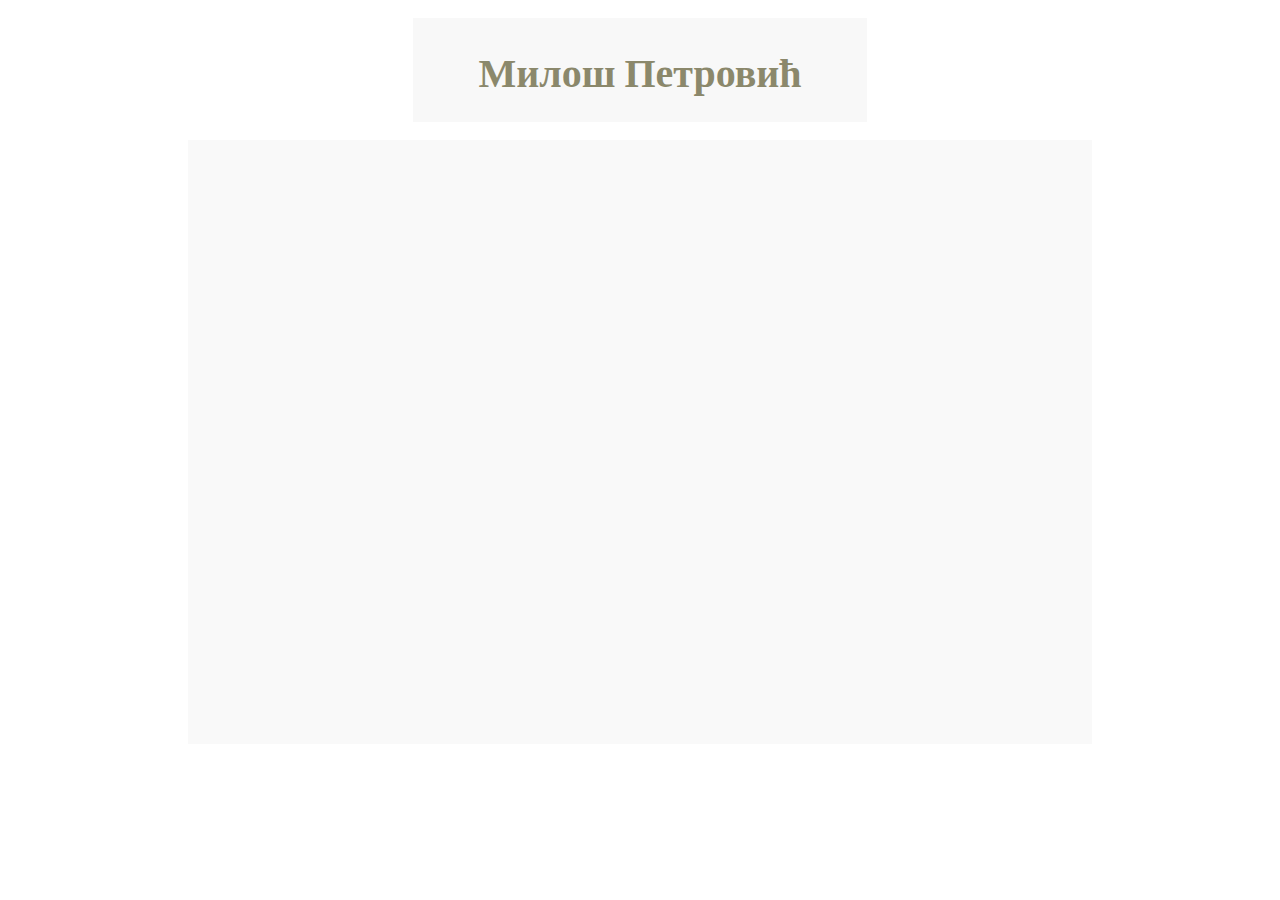
<file: Nedelja1/index.html>
<!DOCTYPE html>
<html lang="en">
<head>
    <meta charset="UTF-8">
    <meta name="viewport" content="width=device-width, initial-scale=1.0">
    <meta http-equiv="X-UA-Compatible" content="ie=edge">
    <link href="https://fonts.googleapis.com/css?family=Lobster+Two&display=swap" rel="stylesheet">
    <link rel="stylesheet" href="style.css">
    <title>Портфолио | Милош Петровић</title>
</head>
<body>
    <header>
        <br>
        <div class="naslov">
            <h1>Милош Петровић</h1>
        </div>
    </header>
    <br>
    <main class="omotac">
        <section>
              
        </section>

        <section>

        </section>

        <aside>

        </aside>

        <section>

        </section>
    </main>
    <footer>


    </footer>
</body>
</html>
</file>
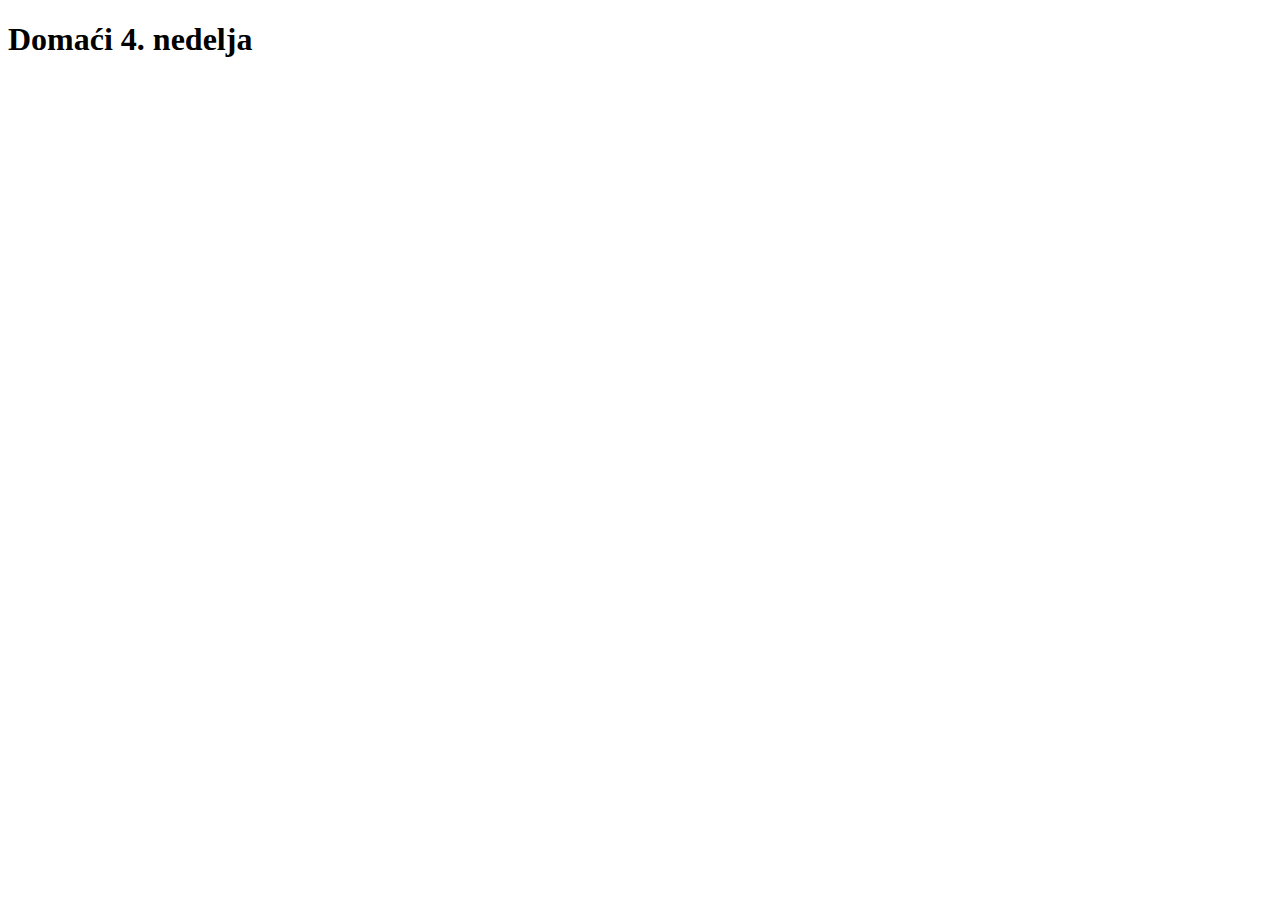
<file: Nedelja4/index.html>
<!DOCTYPE html>
<html lang="en">

<head>
    <meta charset="UTF-8">
    <meta name="viewport" content="width=device-width, initial-scale=1.0">
    <meta http-equiv="X-UA-Compatible" content="ie=edge">
    <title>ToDoB00tCamp</title>
    <link rel="stylesheet" type="text/css" href="">
</head>

<body>
    <header>
        <h1>Domaći 4. nedelja</h1>
    </header>
    <main>
        <div id='rec'></div>
    </main>
<script src='index.js'></script>
</body>
</html>
</file>
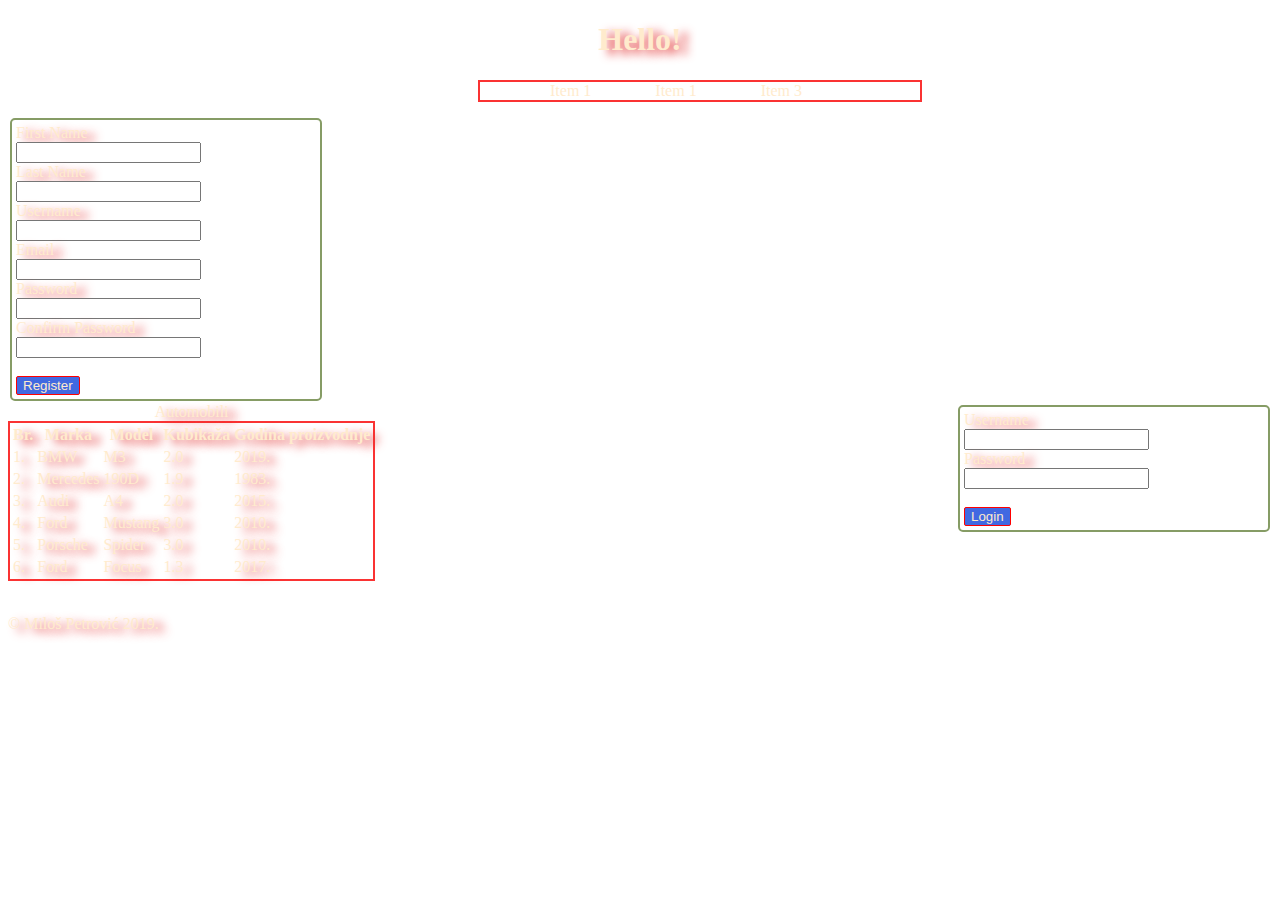
<file: Nedelja1/četvrtak/index.html>
<!DOCTYPE html>
<html>
    <head>
        <title>Hello</title>
        <link rel="stylesheet" href="index.css">
    </head>
    <body>
        <header>
            <h1>Hello!</h1>
            <nav>
                <ul>
                    <li>Item 1</li>
                    <li>Item 1</li>
                    <li>Item 3</li>
                </ul>
            </nav>
        </header>
        <main>
        <form action="https://www.google.com">
            <label for="firstname">First Name</label><br> 
            <input type="text" name="firstname" label="for"/><br>
            <label for="lastname">Last Name</label><br>
            <input type="text" name="lastname" label="for"/><br>
            <label for="username">Username</label><br>
            <input type="text" name="username"label="for"/><br>
            <label for="email">Email</label><br>
            <input type="email" name="email" label="for"/><br>
            <label for="password">Password</label><br>
            <input type="password" name="pass" label="for"/><br>
            <label for="confirmpass">Confirm Password</label><br>
            <input type="password" name="confirmpass" label="for"/><br><br>
            <input type="submit" value="Register" name="register" label="for"/>
        </form>
        <form class="a" action="https://google.com">
            <label for="username">Username</label><br>
            <input type="text" name="username"label="for"/><br>
            <label for="password">Password</label><br>
            <input type="password" name="password" label="for"/><br><br>
            <input type="submit" value="Login" label="for"/>
    
            </form>
        <table>
            <caption>Automobili</caption>
            <thead>
                <tr>
                    <th>Br.</th>
                    <th>Marka</th>
                    <th>Model</th>
                    <th>Kubikaža</th>
                    <th>Godina proizvodnje</th>
                </tr>
            </thead>
                <tbody>
                    <tr>
                        <td>1.</td>
                        <td>BMW</td>
                        <td>M3</td>
                        <td>2.0</td>
                        <td>2019.</td>
                    </tr>
                    <tr>
                            <td>2.</td>
                            <td>Mercedes</td>
                            <td>190D</td>
                            <td>1.9</td>
                            <td>1983.</td>
                        </tr>
                        <tr>
                                <td>3.</td>
                                <td>Audi</td>
                                <td>A4</td>
                                <td>2.0</td>
                                <td>2015.</td>
                            </tr>
                            <tr>
                                    <td>4.</td>
                                    <td>Ford</td>
                                    <td>Mustang</td>
                                    <td>3.0</td>
                                    <td>2010.</td>
                                </tr>
                                <tr>
                                        <td>5.</td>
                                        <td>Porsche</td>
                                        <td>Spider</td>
                                        <td>3.0</td>
                                        <td>2010.</td>
                                    </tr>
                                    <tr>
                                            <td>6.</td>
                                            <td>Ford</td>
                                            <td>Focus</td>
                                            <td>1.3</td>
                                            <td>2017.</td>
                                        </tr>
                </tbody>  
        </table>
        <br>
        
        </main>
        <footer>
            <p>&copy; Miloš Petrović 2019.</p>
        </footer>
       
    </body>
</html>
</file>
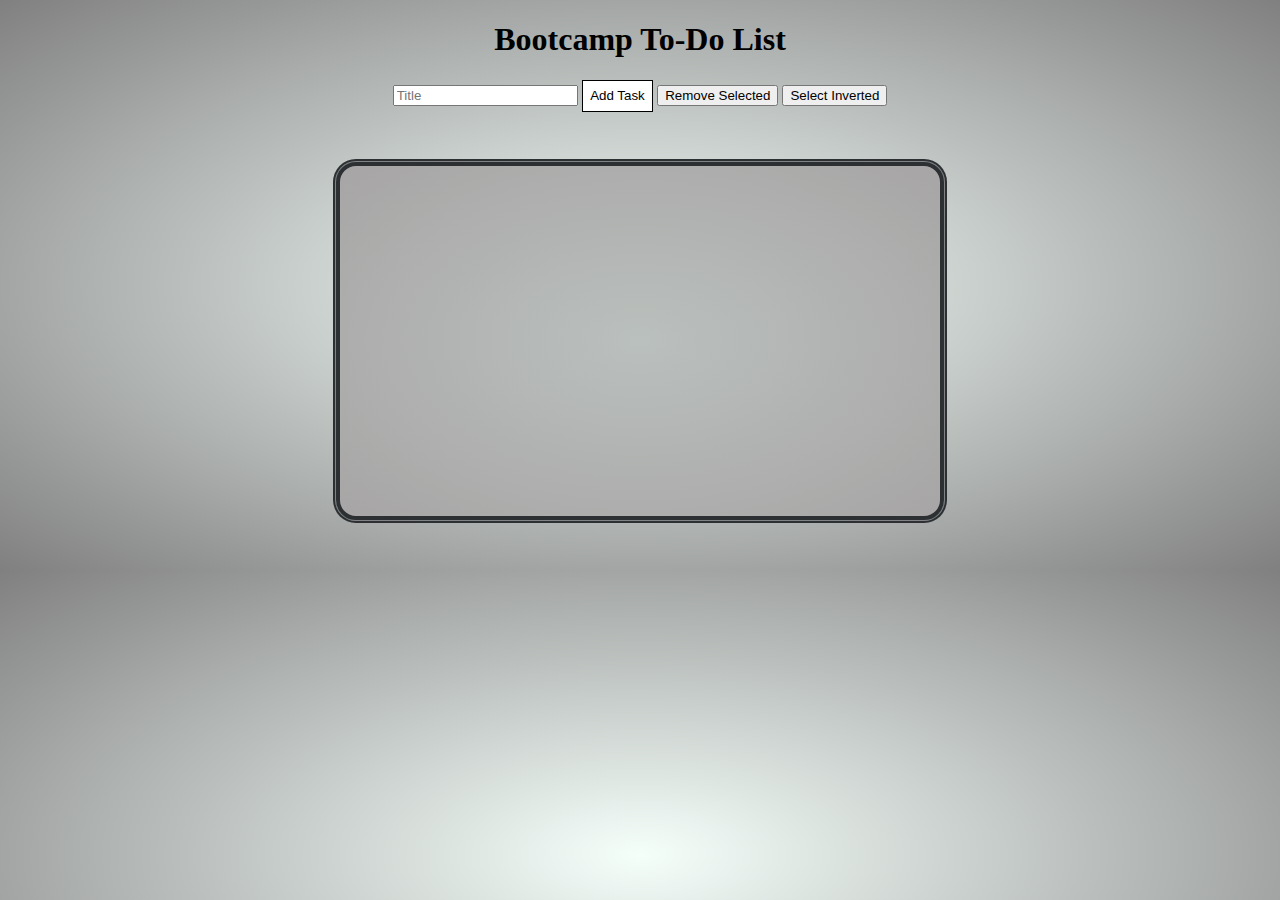
<file: Nedelja4/ToDoLista/index.html>
<!DOCTYPE html>
<html lang="en">

<head>
    <meta charset="UTF-8">
    <meta name="viewport" content="width=device-width, initial-scale=1.0">
    <meta http-equiv="X-UA-Compatible" content="ie=edge">
    <title>ToDoB00tCamp</title>
    <link rel="stylesheet" type="text/css" href="./assets/css/style.css">
</head>

<body>
    <header>
        <h1>Bootcamp To-Do List</h1>
    </header>
    <main>
        <section>
            <div>
                <input type="text" id='txt-title' placeholder="Title" />
                <input type="submit" id='btn-add' value="Add Task" />
                <input type="submit" id='btn-remove' value="Remove Selected" />
                <input type="submit" id='select-inverted' value="Select Inverted" />
            </div>
        </section>
        <section>
            <div id='tasks-container'>
               
            </div>
        </section>
    </main>
</body>

</html>
</file>
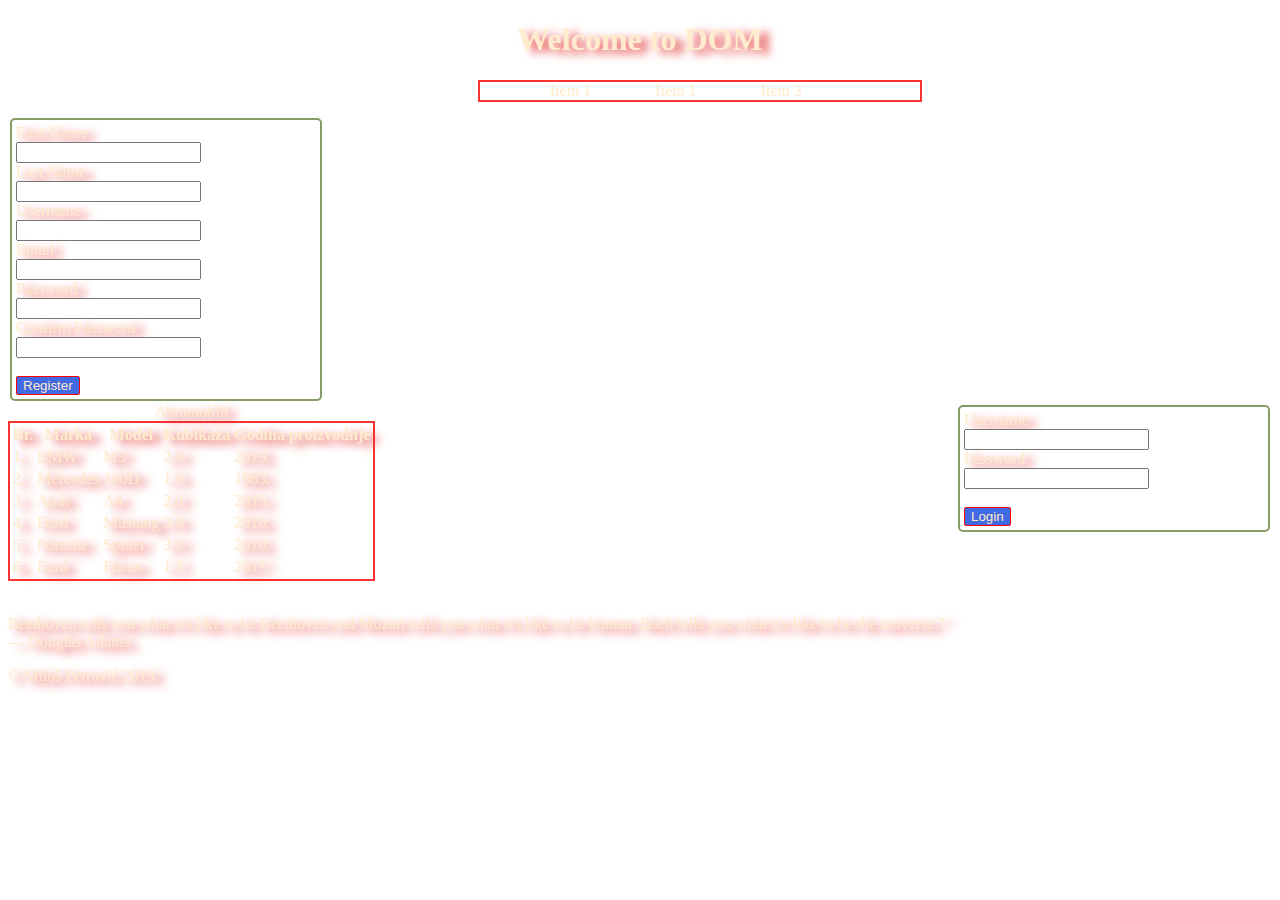
<file: Nedelja2/Dan 1/Zadatak 2/index.html>
<!DOCTYPE html>
<html>
    <head>
        <title>Hello</title>
        <link rel="stylesheet" href="index.css">
    </head>
    <body>
        <header>
            <h1 id="naslov">Hello!</h1>
            <nav>
                <ul>
                    <li>Item 1</li>
                    <li>Item 1</li>
                    <li>Item 3</li>
                </ul>
            </nav>
        </header>
        <main>
        <form action="https://www.google.com">
            <label for="firstname">First Name</label><br> 
            <input type="text" name="firstname" label="for"/><br>
            <label for="lastname">Last Name</label><br>
            <input type="text" name="lastname" label="for"/><br>
            <label for="username">Username</label><br>
            <input type="text" name="username"label="for"/><br>
            <label for="email">Email</label><br>
            <input type="email" name="email" label="for"/><br>
            <label for="password">Password</label><br>
            <input type="password" name="pass" label="for"/><br>
            <label for="confirmpass">Confirm Password</label><br>
            <input type="password" name="confirmpass" label="for"/><br><br>
            <input type="submit" value="Register" name="register" label="for"/>
        </form>
        <form class="a" action="https://google.com">
            <label for="username">Username</label><br>
            <input type="text" name="username"label="for"/><br>
            <label for="password">Password</label><br>
            <input type="password" name="password" label="for"/><br><br>
            <input type="submit" value="Login" label="for"/>
    
            </form>
        <table>
            <caption>Automobili</caption>
            <thead>
                <tr>
                    <th>Br.</th>
                    <th>Marka</th>
                    <th>Model</th>
                    <th>Kubikaža</th>
                    <th>Godina proizvodnje</th>
                </tr>
            </thead>
                <tbody>
                    <tr>
                        <td>1.</td>
                        <td>BMW</td>
                        <td>M3</td>
                        <td>2.0</td>
                        <td>2019.</td>
                    </tr>
                    <tr>
                            <td>2.</td>
                            <td>Mercedes</td>
                            <td>190D</td>
                            <td>1.9</td>
                            <td>1983.</td>
                        </tr>
                        <tr>
                                <td>3.</td>
                                <td>Audi</td>
                                <td>A4</td>
                                <td>2.0</td>
                                <td>2015.</td>
                            </tr>
                            <tr>
                                    <td>4.</td>
                                    <td>Ford</td>
                                    <td>Mustang</td>
                                    <td>3.0</td>
                                    <td>2010.</td>
                                </tr>
                                <tr>
                                        <td>5.</td>
                                        <td>Porsche</td>
                                        <td>Spider</td>
                                        <td>3.0</td>
                                        <td>2010.</td>
                                    </tr>
                                    <tr>
                                            <td>6.</td>
                                            <td>Ford</td>
                                            <td>Focus</td>
                                            <td>1.3</td>
                                            <td>2017.</td>
                                        </tr>
                </tbody>  
        </table>
        <br>
        <div id="tekst"></div>
        </main>
        <footer>
            <p>&copy; Miloš Petrović 2019.</p>
        </footer>
       <script src="index.js"></script>
    </body>
</html>
</file>
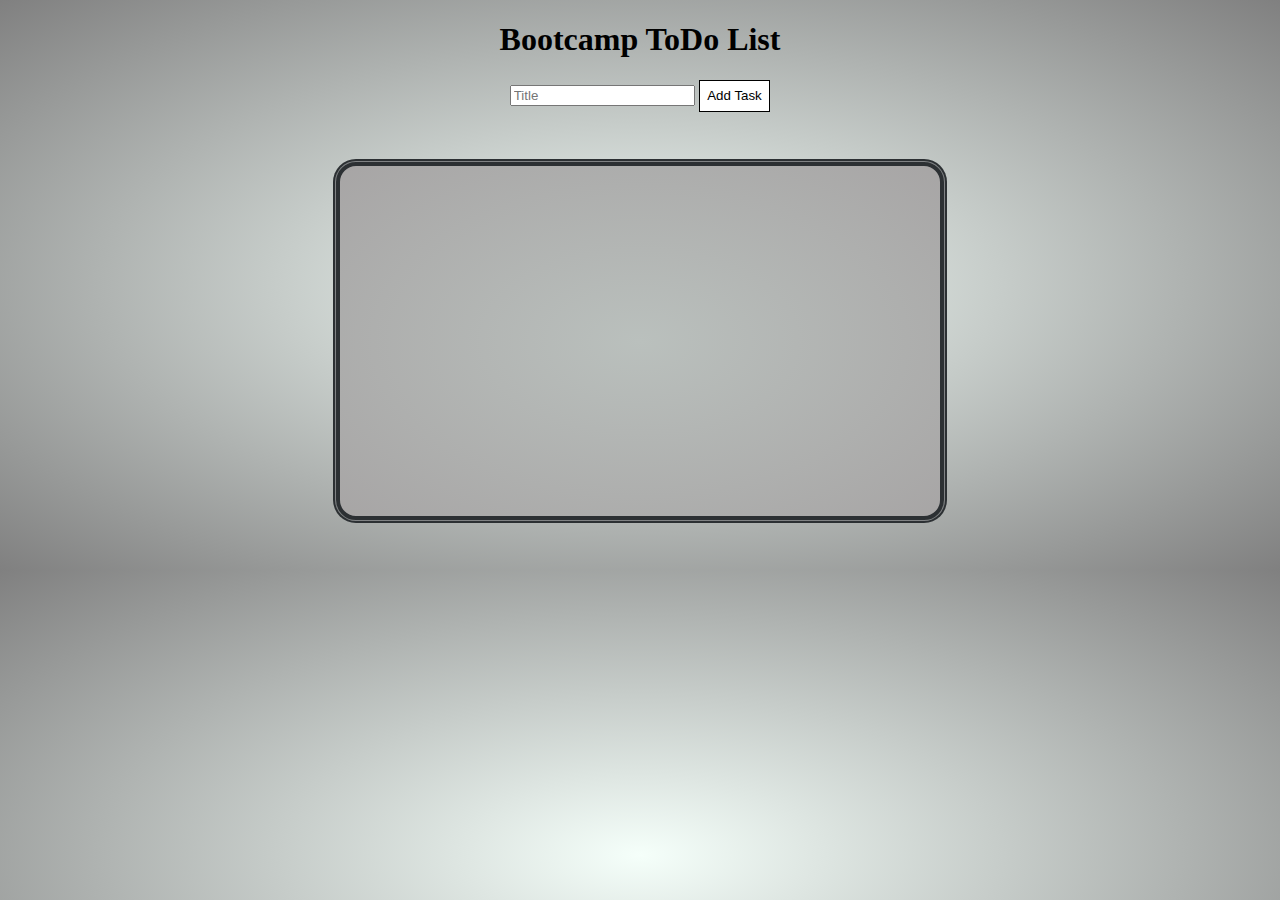
<file: Nedelja4/ToDoLista/dist/index.html>
<!DOCTYPE html>
<html lang="en">

<head>
    <meta charset="UTF-8">
    <meta name="viewport" content="width=device-width, initial-scale=1.0">
    <meta http-equiv="X-UA-Compatible" content="ie=edge">
    <title>ToDoB00tCamp</title>
    <link rel="stylesheet" type="text/css" href="./assets/css/style.css">
<link rel="shortcut icon" href="favicon.png"></head>

<body>
    <header>
        <h1>Bootcamp ToDo List</h1>
    </header>
    <main>
        <section>
            <div>
                <input type="text" id='txt-title' placeholder="Title" />
                <input type="submit" id='btn-add' value="Add Task" />
            </div>
        </section>
        <section>
            <div id='tasks-container'>
               
            </div>
        </section>
    </main>
<script type="text/javascript" src="main.bundle.js"></script></body>

</html>
</file>
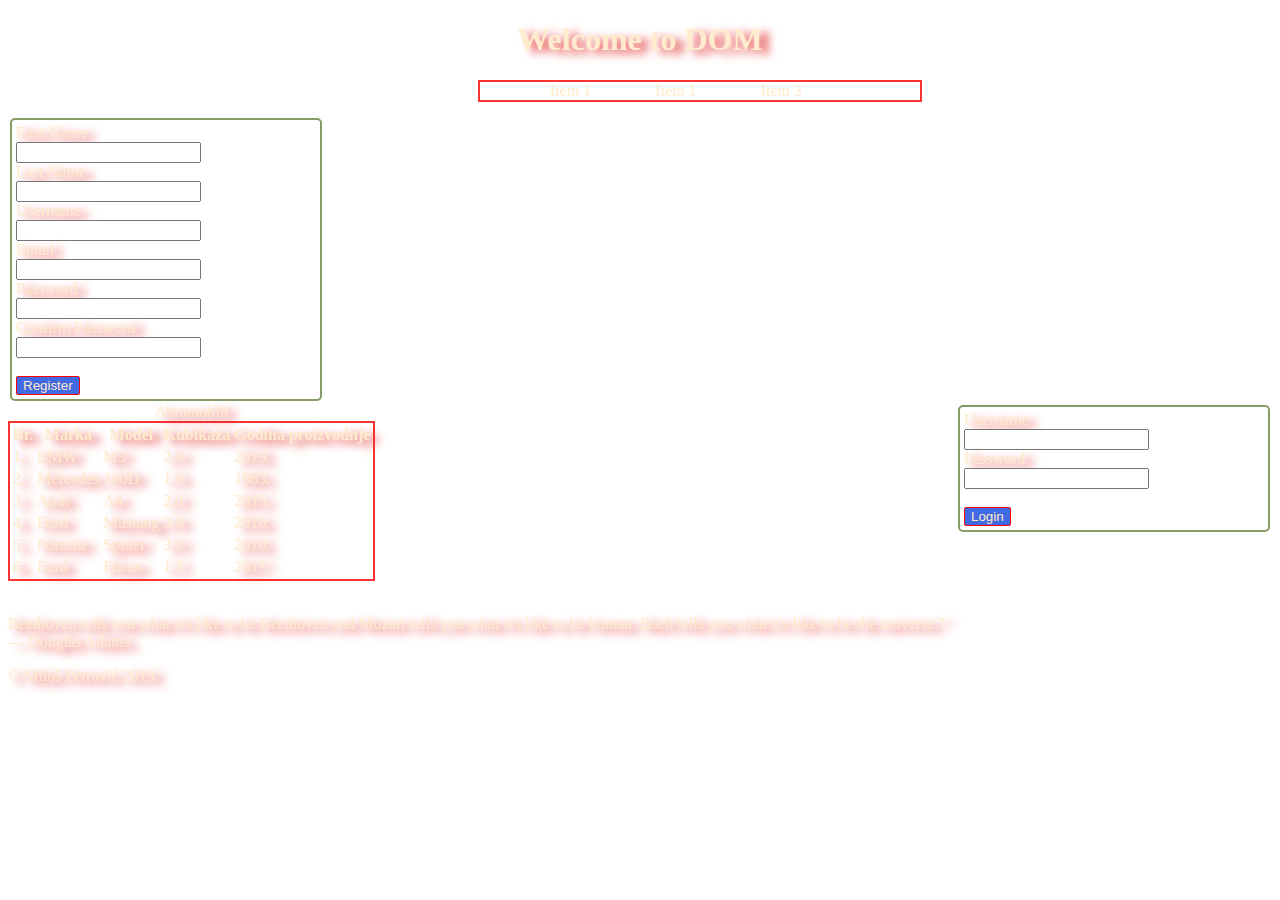
<file: Nedelja2/zadatak2.html>
<!DOCTYPE html>
<html>
    <head>
        <title>Hello</title>
        <link rel="stylesheet" href="zadatak2.css">
    </head>
    <body>
        <header>
            <h1 id="naslov">Hello!</h1>
            <nav>
                <ul>
                    <li>Item 1</li>
                    <li>Item 1</li>
                    <li>Item 3</li>
                </ul>
            </nav>
        </header>
        <main>
        <form action="https://www.google.com">
            <label for="firstname">First Name</label><br> 
            <input type="text" name="firstname" label="for"/><br>
            <label for="lastname">Last Name</label><br>
            <input type="text" name="lastname" label="for"/><br>
            <label for="username">Username</label><br>
            <input type="text" name="username"label="for"/><br>
            <label for="email">Email</label><br>
            <input type="email" name="email" label="for"/><br>
            <label for="password">Password</label><br>
            <input type="password" name="pass" label="for"/><br>
            <label for="confirmpass">Confirm Password</label><br>
            <input type="password" name="confirmpass" label="for"/><br><br>
            <input type="submit" value="Register" name="register" label="for"/>
        </form>
        <form class="a" action="https://google.com">
            <label for="username">Username</label><br>
            <input type="text" name="username"label="for"/><br>
            <label for="password">Password</label><br>
            <input type="password" name="password" label="for"/><br><br>
            <input type="submit" value="Login" label="for"/>
    
            </form>
        <table>
            <caption>Automobili</caption>
            <thead>
                <tr>
                    <th>Br.</th>
                    <th>Marka</th>
                    <th>Model</th>
                    <th>Kubikaža</th>
                    <th>Godina proizvodnje</th>
                </tr>
            </thead>
                <tbody>
                    <tr>
                        <td>1.</td>
                        <td>BMW</td>
                        <td>M3</td>
                        <td>2.0</td>
                        <td>2019.</td>
                    </tr>
                    <tr>
                            <td>2.</td>
                            <td>Mercedes</td>
                            <td>190D</td>
                            <td>1.9</td>
                            <td>1983.</td>
                        </tr>
                        <tr>
                                <td>3.</td>
                                <td>Audi</td>
                                <td>A4</td>
                                <td>2.0</td>
                                <td>2015.</td>
                            </tr>
                            <tr>
                                    <td>4.</td>
                                    <td>Ford</td>
                                    <td>Mustang</td>
                                    <td>3.0</td>
                                    <td>2010.</td>
                                </tr>
                                <tr>
                                        <td>5.</td>
                                        <td>Porsche</td>
                                        <td>Spider</td>
                                        <td>3.0</td>
                                        <td>2010.</td>
                                    </tr>
                                    <tr>
                                            <td>6.</td>
                                            <td>Ford</td>
                                            <td>Focus</td>
                                            <td>1.3</td>
                                            <td>2017.</td>
                                        </tr>
                </tbody>  
        </table>
        <br>
        <div id="tekst"></div>
        </main>
        <footer>
            <p>&copy; Miloš Petrović 2019.</p>
        </footer>
       <script src="zadatak2.js"></script>
    </body>
</html>
</file>
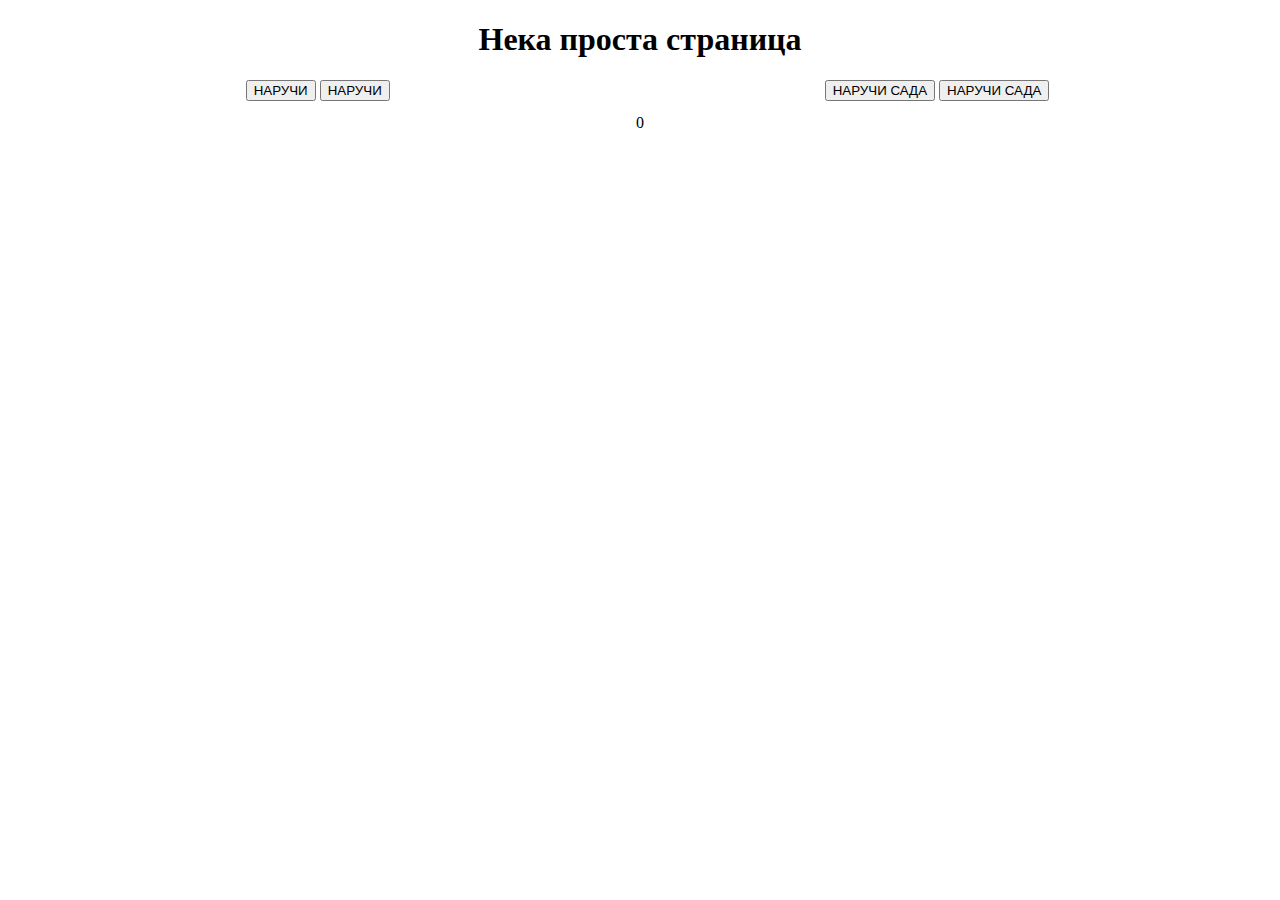
<file: Nedelja3/Dan 4.html>
<!DOCTYPE html>
<html lang="en">
<head>
    <meta charset="UTF-8">
    <meta name="viewport" content="width=device-width, initial-scale=1.0">
    <meta http-equiv="X-UA-Compatible" content="ie=edge">
    <title>Недеља 3</title>
    <link rel="stylesheet" href="Dan 4.css">
</head>
<body>
    <h1>Нека проста страница</h1>
    <div class='left'>
        <button class="btn-order">НАРУЧИ</button>
        <button class="btn-order">НАРУЧИ</button>
    </div>
    <div class='right'>
        <button class="btn-order-now">НАРУЧИ САДА</button>
        <button class="btn-order-now">НАРУЧИ САДА</button>
    </div>
    <br>
    <div>
        <p id='counter'>0</p>
    </div>
    <script src="Dan 4.js"></script>
</body>
</html>
</file>
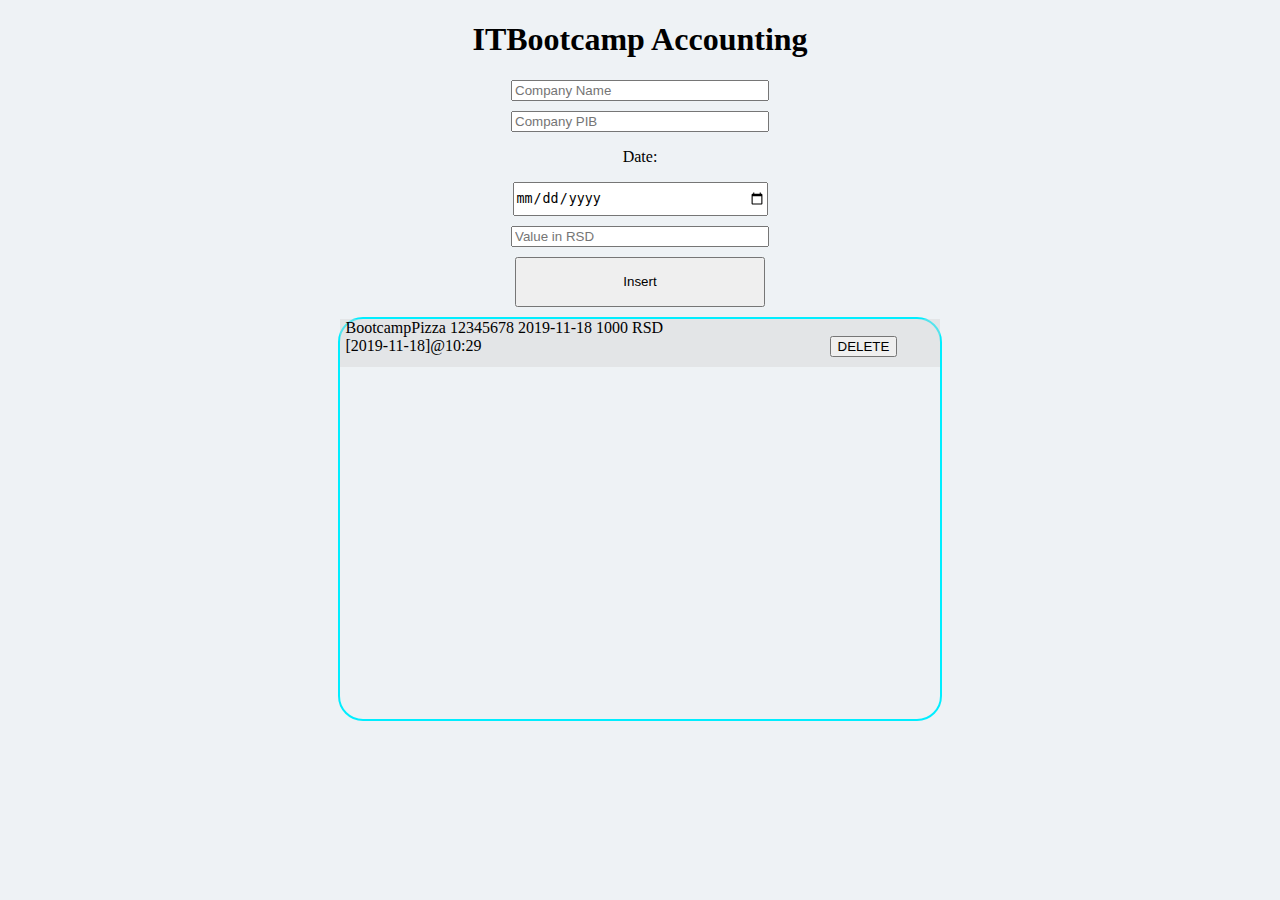
<file: Nedelja5/Test 11.18.2019/fakture.html>
<!DOCTYPE html>
<html lang="en">

<head>
    <meta charset="UTF-8">
    <meta name="viewport" content="width=device-width, initial-scale=1.0">
    <meta http-equiv="X-UA-Compatible" content="ie=edge">
    <link rel="stylesheet" type="text/css" href="fakture.css">
    <title>ITBootcamp</title>
</head>

<body>
    <header>
    <h1>ITBootcamp Accounting</h1>
</header>
    <section class="input-container">

        <input type="text" id="txt-company-name" placeholder="Company Name" required />
        <input type="text" id="txt-company-pib" placeholder="Company PIB" required />
        <div><label>Date:</label><input type="date" id="txt-time" required placeholder="Date" /></div>
        <input type="text" id="txt-value" placeholder="Value in RSD" required />
        <input type="submit" id="btn-add" value="Insert" />
    </section>

    <section id="item-list">
        <div class="item-container">
            <div class="item-info">
                <div>
                    <label class="company-name">BootcampPizza</label>
                    <label class="company-pib">12345678</label>
                    <label class="time-created">2019-11-18</label>
                    <label class="price-value">1000 RSD</label>
                </div>
                <div>
                    <label class="insert-timestamp">
                            <span>[2019-11-18]</span><span>@10:29</span>
                    </label>
                </div>
            </div>
            <div class="item-actions">
                <button class="item-trashCan">DELETE</button>
            </div>
        </div>
    </section>
    <script src="fakture.js"></script>
</body>

</html>
</file>
<file: Nedelja1/style.css>
body {
    margin: 0;
    padding: 0;
    background-image: url("https://images.pexels.com/photos/247671/pexels-photo-247671.jpeg?auto=compress&cs=tinysrgb&dpr=2&h=650&w=940");
    background-repeat: no-repeat;
    background-size: 1400px 650px; /*možda će se menjati na 100%, proveriti kada se doda sadržaj stranice */
    background-attachment: fixed;
}
.omotac {
    padding: 2px;
    margin: 0 auto;
    width: 900px;
    height: 600px;
    background-color: whitesmoke;
    opacity: 0.6;
}

h1 {
    text-align: center;
    font-size: 40px;
    font-family: "Lobster Two", cursive;
    color: rgb(63, 58, 9);
}

.naslov {
    padding: 2px;
    margin: 0 auto;
    width: 450px;
    height: 100px;
    background-color: whitesmoke;
    opacity: 0.6;
}
</file>
<file: Nedelja1/četvrtak/index.css>
body {
    background-image: url("https://cdn.pixabay.com/photo/2016/10/20/18/35/sunrise-1756274_960_720.jpg");
    background-size: 1920px 864px;
}
h1 {
    color: blanchedalmond;
    text-align: center;
    text-shadow: 8px 4px 10px rgb(226, 55, 55);
}
ul {
    border: 2px solid rgb(250, 51, 51);
    width: 400px;
    margin-left: 470px;
}
li {
    color: blanchedalmond;
    list-style-type: none;
    margin: 30px;
    padding: 0px;
    display: inline;
}

form {
    color: blanchedalmond;
    text-shadow: 8px 4px 10px rgb(226, 55, 55);
    border: 2px solid rgb(134, 156, 101);
    margin: 2px;
    padding: 4px;
    width: 300px;
    border-radius: 5px;
}

form.a {
    float: right;
}

table {
    color: blanchedalmond;
    text-shadow: 8px 4px 10px rgb(226, 55, 55);
    border: 2px solid rgb(250, 51, 51);
}
footer {
    color: blanchedalmond;
    text-shadow: 8px 4px 10px rgb(226, 55, 55);
}

input[type=submit]{
    color: blanchedalmond;
    border: 1px solid red;
    border-radius: 2px;
    background-color: royalblue;
}
</file>
<file: Nedelja4/ToDoLista/assets/css/style.css>
body{
  background-image: radial-gradient(mintcream 0%, gray 100%);
font-family: "Trebuchet MS";
}
h1{
  text-align:center;
}
div{
  text-align:center;
}
#tasks-container{
  width: 600px;
min-height: 350px;
margin: 50px auto;
border-radius: 20px;
border: solid 4px #2c3033;
background-image: radial-gradient(rgb(186, 192, 189) 0%, rgb(167, 165, 165) 100%);
box-shadow: 0 0 0px 1px rgba(255,255,255,.4),
                      0 0 0px 3px #2c3033;
                      text-align: center;
}
.task-item{
  text-align: center;
  border-bottom: 1px solid black;
}
.task-title{
  display: inline-block;
  margin-right:5px;
  width: 80%;
  text-align: center;
}
.task-check{
  display: inline-block;
  width: 15%;
}
.task-remove-btn{
  position:relative;
  left: 100px;
  width:25px;
  height:25px;
  border: 1px solid black;
  border-radius: 50%;
  background-color: rgb(250, 171, 171);
  padding: 1px;
  cursor: pointer;
}
.task-remove-btn:hover{
  background-color: rgb(243, 123, 123);
}
.task-item:nth-child(odd){
  background-color: rgba(91, 91, 92, 0.1);
}
#btn-add{
  border:1px solid black;
  background-color: white;
  padding: 7.5px;
  cursor: pointer;
}
#btn-add:hover{
  background-color: rgba(0,10,10,.1);
}
</file>
<file: Nedelja2/Dan 1/Zadatak 2/index.css>
body {
    background-image: url("https://cdn.pixabay.com/photo/2016/10/20/18/35/sunrise-1756274_960_720.jpg");
    background-size: 1920px 864px;
}
h1 {
    color: blanchedalmond;
    text-align: center;
    text-shadow: 8px 4px 10px rgb(226, 55, 55);
}
ul {
    border: 2px solid rgb(250, 51, 51);
    width: 400px;
    margin-left: 470px;
}
li {
    color: blanchedalmond;
    list-style-type: none;
    margin: 30px;
    padding: 0px;
    display: inline;
}

p{
    color: blanchedalmond;
    text-shadow: 8px 4px 10px rgb(226, 55, 55);
}

form {
    color: blanchedalmond;
    text-shadow: 8px 4px 10px rgb(226, 55, 55);
    border: 2px solid rgb(134, 156, 101);
    margin: 2px;
    padding: 4px;
    width: 300px;
    border-radius: 5px;
}

form.a {
    float: right;
}

table {
    color: blanchedalmond;
    text-shadow: 8px 4px 10px rgb(226, 55, 55);
    border: 2px solid rgb(250, 51, 51);
}
footer {
    color: blanchedalmond;
    text-shadow: 8px 4px 10px rgb(226, 55, 55);
}

input[type=submit]{
    color: blanchedalmond;
    border: 1px solid red;
    border-radius: 2px;
    background-color: royalblue;
}
</file>
<file: Nedelja4/ToDoLista/dist/assets/css/style.css>
body{
  background-image: radial-gradient(mintcream 0%, gray 100%);
font-family: "Trebuchet MS";
}
h1{
  text-align:center;
}
div{
  text-align:center;
}
#tasks-container{
  width: 600px;
min-height: 350px;
margin: 50px auto;
border-radius: 20px;
border: solid 4px #2c3033;
background-image: radial-gradient(rgb(186, 192, 189) 0%, rgb(167, 165, 165) 100%);
box-shadow: 0 0 0px 1px rgba(255,255,255,.4),
                      0 0 0px 3px #2c3033;
                      text-align: center;
}
.task-item{
  text-align: center;
  border-bottom: 1px solid black;
}
.task-title{
  display: inline-block;
  margin-right:5px;
  width: 80%;
  text-align: center;
}
.task-check{
  display: inline-block;
  width: 15%;
}
.task-remove-btn{
  position:relative;
  left: 100px;
  width:25px;
  height:25px;
  border: 1px solid black;
  border-radius: 50%;
  background-color: rgb(250, 171, 171);
  padding: 1px;
  cursor: pointer;
}
.task-remove-btn:hover{
  background-color: rgb(243, 123, 123);
}
.task-item:nth-child(odd){
  background-color: rgba(91, 91, 92, 0.1);
}
#btn-add{
  border:1px solid black;
  background-color: white;
  padding: 7.5px;
  cursor: pointer;
}
#btn-add:hover{
  background-color: rgba(0,10,10,.1);
}
</file>
<file: Nedelja2/zadatak2.css>
body {
    background-image: url("https://cdn.pixabay.com/photo/2016/10/20/18/35/sunrise-1756274_960_720.jpg");
    background-size: 1920px 864px;
}
h1 {
    color: blanchedalmond;
    text-align: center;
    text-shadow: 8px 4px 10px rgb(226, 55, 55);
}
ul {
    border: 2px solid rgb(250, 51, 51);
    width: 400px;
    margin-left: 470px;
}
li {
    color: blanchedalmond;
    list-style-type: none;
    margin: 30px;
    padding: 0px;
    display: inline;
}

p{
    color: blanchedalmond;
    text-shadow: 8px 4px 10px rgb(226, 55, 55);
}

form {
    color: blanchedalmond;
    text-shadow: 8px 4px 10px rgb(226, 55, 55);
    border: 2px solid rgb(134, 156, 101);
    margin: 2px;
    padding: 4px;
    width: 300px;
    border-radius: 5px;
}

form.a {
    float: right;
}

table {
    color: blanchedalmond;
    text-shadow: 8px 4px 10px rgb(226, 55, 55);
    border: 2px solid rgb(250, 51, 51);
}
footer {
    color: blanchedalmond;
    text-shadow: 8px 4px 10px rgb(226, 55, 55);
}

input[type=submit]{
    color: blanchedalmond;
    border: 1px solid red;
    border-radius: 2px;
    background-color: royalblue;
}
</file>
<file: Nedelja3/Dan 4.css>
div{
    min-width: 40%;
    text-align: center;

}
div.left , div.right {
    float: left;
    width:49%;
}

h1 {
    text-align: center;
}
</file>
<file: Nedelja5/Test 11.18.2019/fakture.css>
body{
    background-color: rgb(238, 242, 245);
    font-family: "Trebuchet MS";
    text-align: center;
  }
h1{
    text-align:center;
  }
section{
    text-align:center;
    margin: 0 auto;
  }
  .input-container input{
    display: block;
    margin:10px auto;
    width: 250px;
  }
  .input-container input:hover{
    border: 2px solid rgb(0, 238, 255);
  }
 
 
  .input-container div *{ 
      height: 30px;
      line-height: 30px;
  }
  #btn-add{
    width:250px;
    height: 50px;
}
  #btn-add:hover{
      border: 0px solid;
      background-color:rgb(130, 132, 133);
  }

  .input-container{
    width: 700px;
  }
  #item-list{
    width: 600px;
    min-height:400px;
    border: 2px solid rgb(0, 238, 255);
    border-radius: 25px;
    
  }
  
.item-container{
    width:100%;
    text-align: center;
}
.item-container:nth-child(odd){
    background-color:rgb(210, 210, 210,0.4);
}
.item-container div{
    text-align: start;
    display: inline-block;
    height: 100%;
}
.item-info{
    width: 450px;
}
.item-actions{
    width: 75px;
    padding: 10px 30px;
}
.item-info div{
    display: block;
}
</file>
